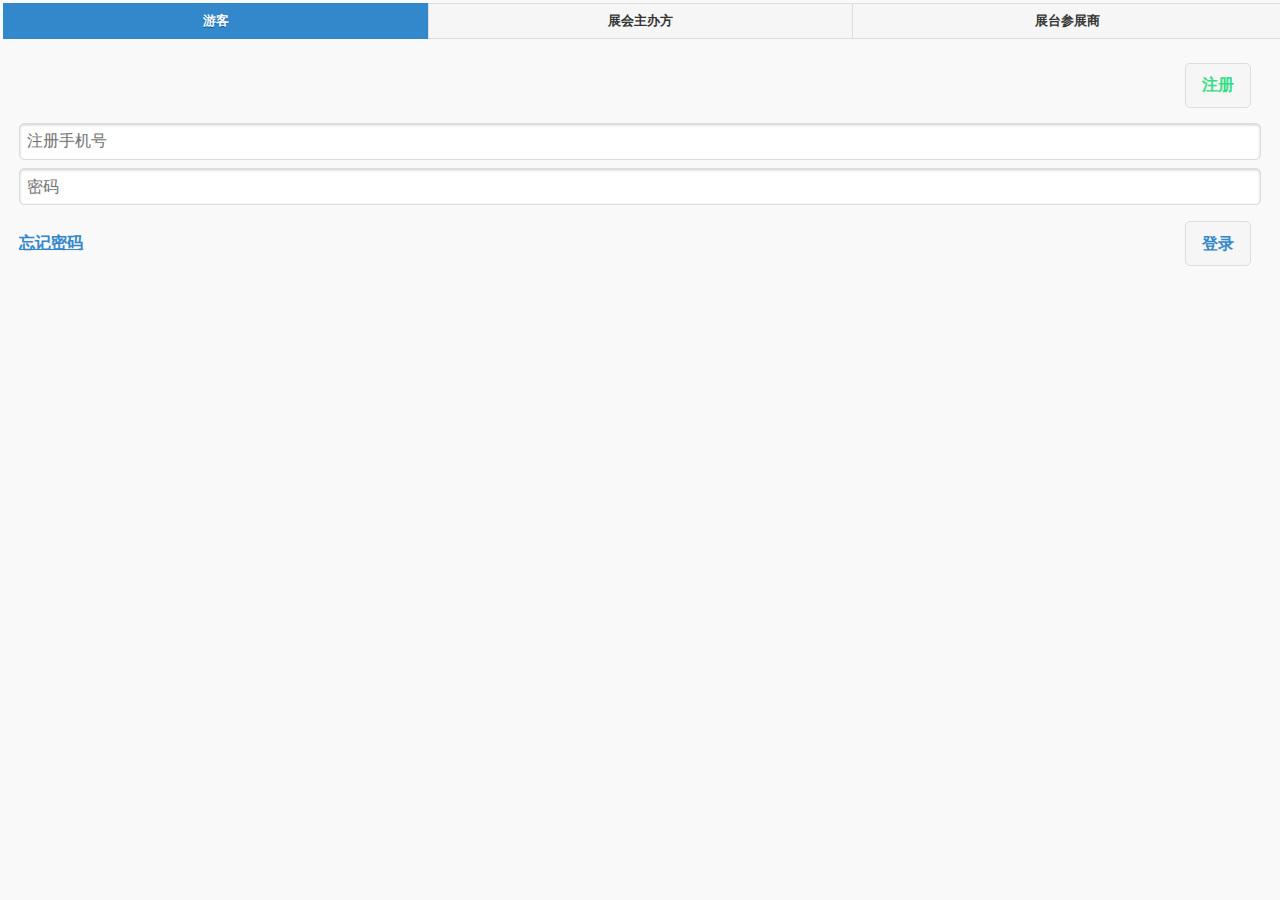
<file: WebContent/index.html>
<!DOCTYPE html>
<html>
	<head>
		<title>智展</title>
		<meta http-equiv="Content-Type" content="text/html; charset=UTF-8">
		<meta name="viewport" content="width=device-width, initial-scale=1">
		<link rel="stylesheet" href="css/jquery.mobile-1.4.5.min.css">
		<link rel="stylesheet" href="css/smartdoor.css">
		<script src="js/jquery-2.1.4.min.js"></script>
		<script src="js/jquery.mobile-1.4.5.min.js"></script>
		<script src="js/smartdoor.js"></script>
	</head>

	<body>
		<div class="coverPage"></div>
		<div data-role="popup" id="errorMessage">
		</div>
		<div data-role="tabs" id="tabs">
			<div data-role="navbar">
				<ul>
					<li>
						<a href="#guest" data-ajax="false" class="ui-btn-active">游客</a>
					</li>
					<li>
						<a href="#exhibition" data-ajax="false">展会主办方</a>
					</li>
					<li>
						<a href="#stage" data-ajax="false">展台参展商</a>
					</li>
				</ul>
			</div>
			<div id="guest" class="ui-content">
				<div style="width:100%;height:60px;">
					<div id="guestSignUp" class="ui-input-btn ui-btn ui-btn-inline ui-corner-all rightContainer signUp">注册<input type="button" data-enhanced="true" value="注册"></div>
				</div>
				<input type="tel" name="username" id="username" value="" placeholder="注册手机号">
				<input type="password" name="password" id="password" value="" placeholder="密码">
				<div style="width:100%;height:60px;">
					<div class="leftContainer middle60px">
						<a class="resetPassword" href="#">忘记密码</a>
					</div>
					<div id="guestSignIn" class="ui-input-btn ui-btn ui-btn-inline ui-corner-all rightContainer signIn">登录<input type="button" data-enhanced="true" value="登录"></div>
				</div>
			</div>
			<div id="exhibition" class="ui-content">
				<div style="width:100%;height:60px;">
					<div id="exhibitionSignUp" class="ui-input-btn ui-btn ui-btn-inline ui-corner-all rightContainer signUp">注册<input type="button" data-enhanced="true" value="注册"></div>
				</div>
				<input type="tel" name="username" id="username" value="" placeholder="注册手机号">
				<input type="password" name="password" id="password" value="" placeholder="密码">
				<div style="width:100%;height:60px;">
					<div class="leftContainer middle60px">
						<a class="resetPassword" href="#">忘记密码</a>
					</div>
					<div id="exhibitionSignIn" class="ui-input-btn ui-btn ui-btn-inline ui-corner-all rightContainer signIn">登录<input type="button" data-enhanced="true" value="登录"></div>
				</div>
			</div>
			<div id="stage" class="ui-content">
				<div style="width:100%;height:60px;">
					<div id="stageSignUp" class="ui-input-btn ui-btn ui-btn-inline ui-corner-all rightContainer signUp">注册<input type="button" data-enhanced="true" value="注册"></div>
				</div>
				<input type="tel" name="username" id="username" value="" placeholder="注册手机号">
				<input type="password" name="password" id="password" value="" placeholder="密码">
				<div style="width:100%;height:60px;">
					<div class="leftContainer middle60px">
						<a class="resetPassword" href="#">忘记密码</a>
					</div>
					<div id="stageSignIn" class="ui-input-btn ui-btn ui-btn-inline ui-corner-all rightContainer signIn">登录<input type="button" data-enhanced="true" value="登录"></div>
				</div>
			</div>
		</div>
	</body>
</html>
</file>
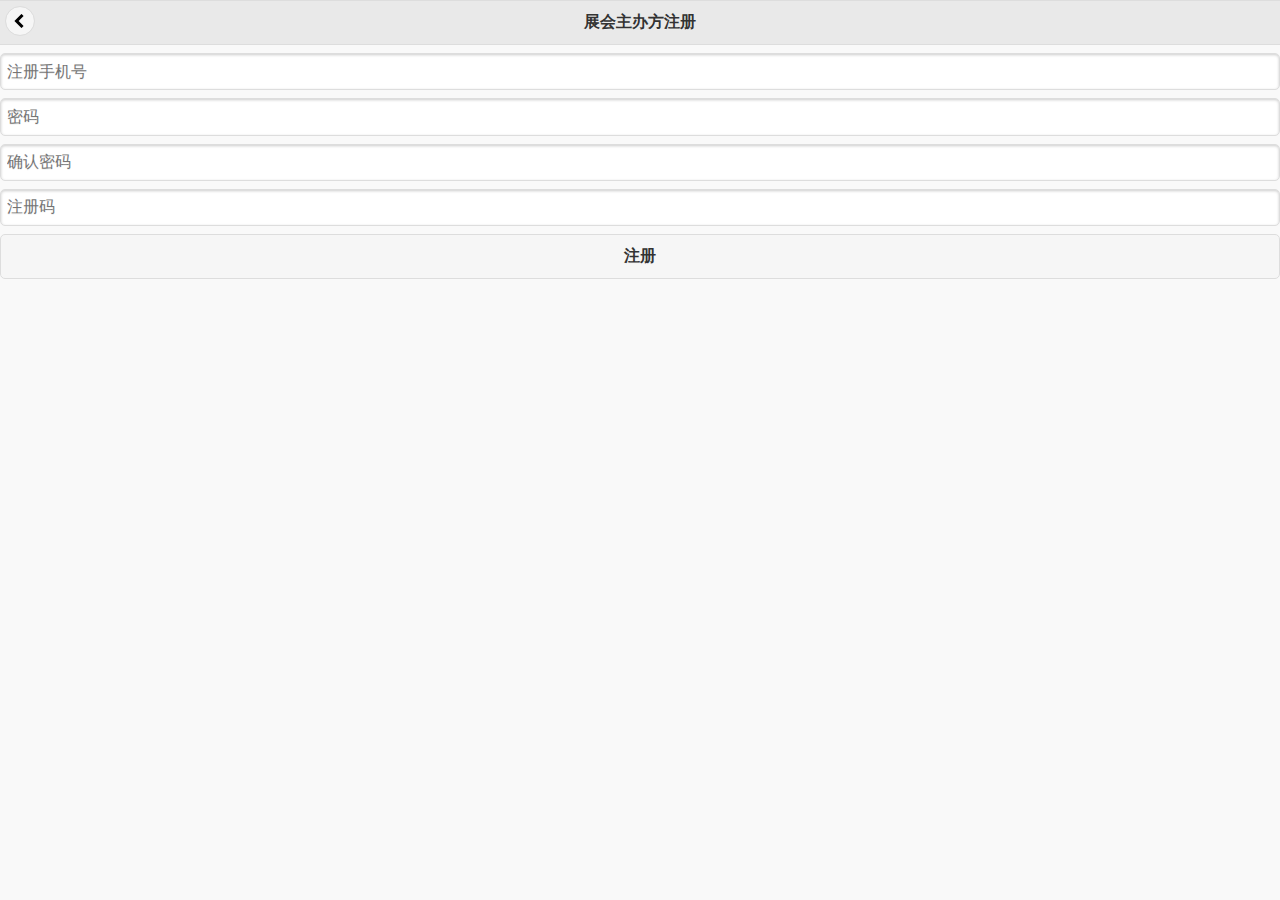
<file: WebContent/login/exhibitionsignup.html>
<!DOCTYPE html>
<html>
	<head>
		<title>主办方注册</title>
		<meta http-equiv="Content-Type" content="text/html; charset=UTF-8">
		<meta name="viewport" content="width=device-width, initial-scale=1">
		<link rel="stylesheet" href="../css/jquery.mobile-1.4.5.min.css">
		<link rel="stylesheet" href="../css/sign.css">
		<script src="../js/jquery-2.1.4.min.js"></script>
		<script src="../js/jquery.mobile-1.4.5.min.js"></script>
		<script src="../js/sign.js"></script>
	</head>

	<body>
		<div class="coverPage"></div>
		<div data-role="header" data-theme="a">
			<a href="javascript:history.go(-1);" data-rel="back" class="ui-btn ui-btn-left ui-alt-icon ui-nodisc-icon ui-corner-all ui-btn-icon-notext ui-icon-carat-l">Back</a>
			<h1>展会主办方注册</h1>
		</div><!-- /header -->
		<input type="hidden" name="type" id="type" value="2">
		<input type="tel" name="username" id="username" value="" placeholder="注册手机号">
		<input type="password" name="password1" id="password1" value="" placeholder="密码">
		<input type="password" name="password2" id="password2" value="" placeholder="确认密码">
		<input type="text" name="code" id="code" value="" placeholder="注册码">
		<div id="register" class="ui-input-btn ui-btn ui-corner-all">注册<input type="button" data-enhanced="true" value="注册"></div>
	</body>
</html>
</file>
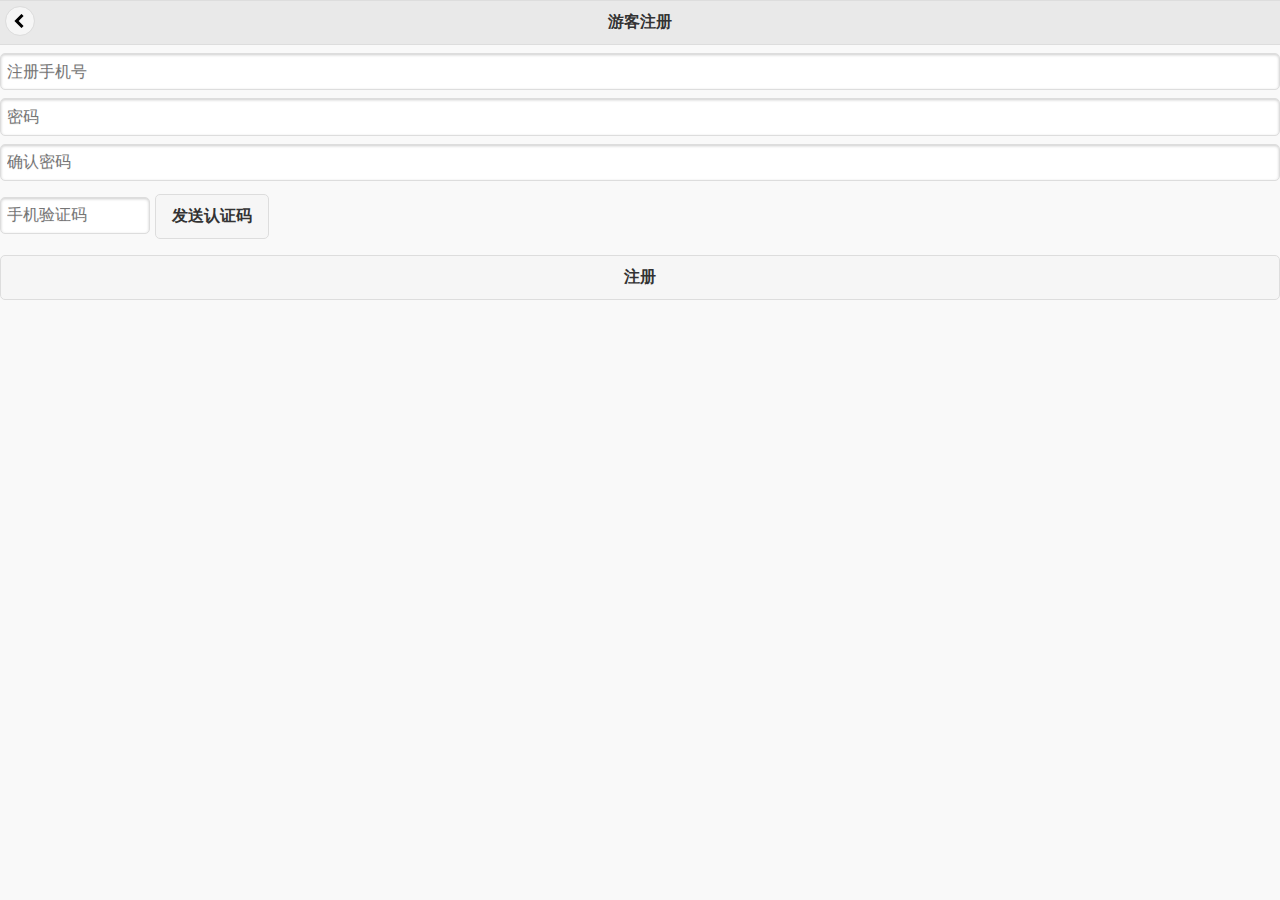
<file: WebContent/login/guestsignup.html>
<!DOCTYPE html>
<html>
	<head>
		<title>游客注册</title>
		<meta http-equiv="Content-Type" content="text/html; charset=UTF-8">
		<meta name="viewport" content="width=device-width, initial-scale=1">
		<link rel="stylesheet" href="../css/jquery.mobile-1.4.5.min.css">
		<link rel="stylesheet" href="../css/sign.css">
		<script src="../js/jquery-2.1.4.min.js"></script>
		<script src="../js/jquery.mobile-1.4.5.min.js"></script>
		<script src="../js/sign.js"></script>
	</head>

	<body>
		<div class="coverPage"></div>
		<div data-role="popup" id="errorMessage">
		</div>
		<div data-role="header" data-theme="a">
			<a href="javascript:history.go(-1);" data-rel="back" class="ui-btn ui-btn-left ui-alt-icon ui-nodisc-icon ui-corner-all ui-btn-icon-notext ui-icon-carat-l">Back</a>
			<h1>游客注册</h1>
		</div><!-- /header -->
		<input type="hidden" name="type" id="type" value="1">
		<input type="tel" name="username" id="username" value="" placeholder="注册手机号">
		<input type="password" name="password1" id="password1" value="" placeholder="密码">
		<input type="password" name="password2" id="password2" value="" placeholder="确认密码">
		<div>
			<div class="leftContainer">
				<input type="text" name="code" id="code" value="" placeholder="手机验证码">
			</div>
			<div id="sendCode" class="ui-input-btn ui-btn ui-btn-inline ui-corner-all siblingContainer">发送认证码<input type="button" data-enhanced="true" value="发送认证码"></div>
		</div>
		<span id="codeTag"></span>
		<div id="register" class="ui-input-btn ui-btn ui-corner-all">注册<input type="button" data-enhanced="true" value="注册"></div>
	</body>
</html>
</file>
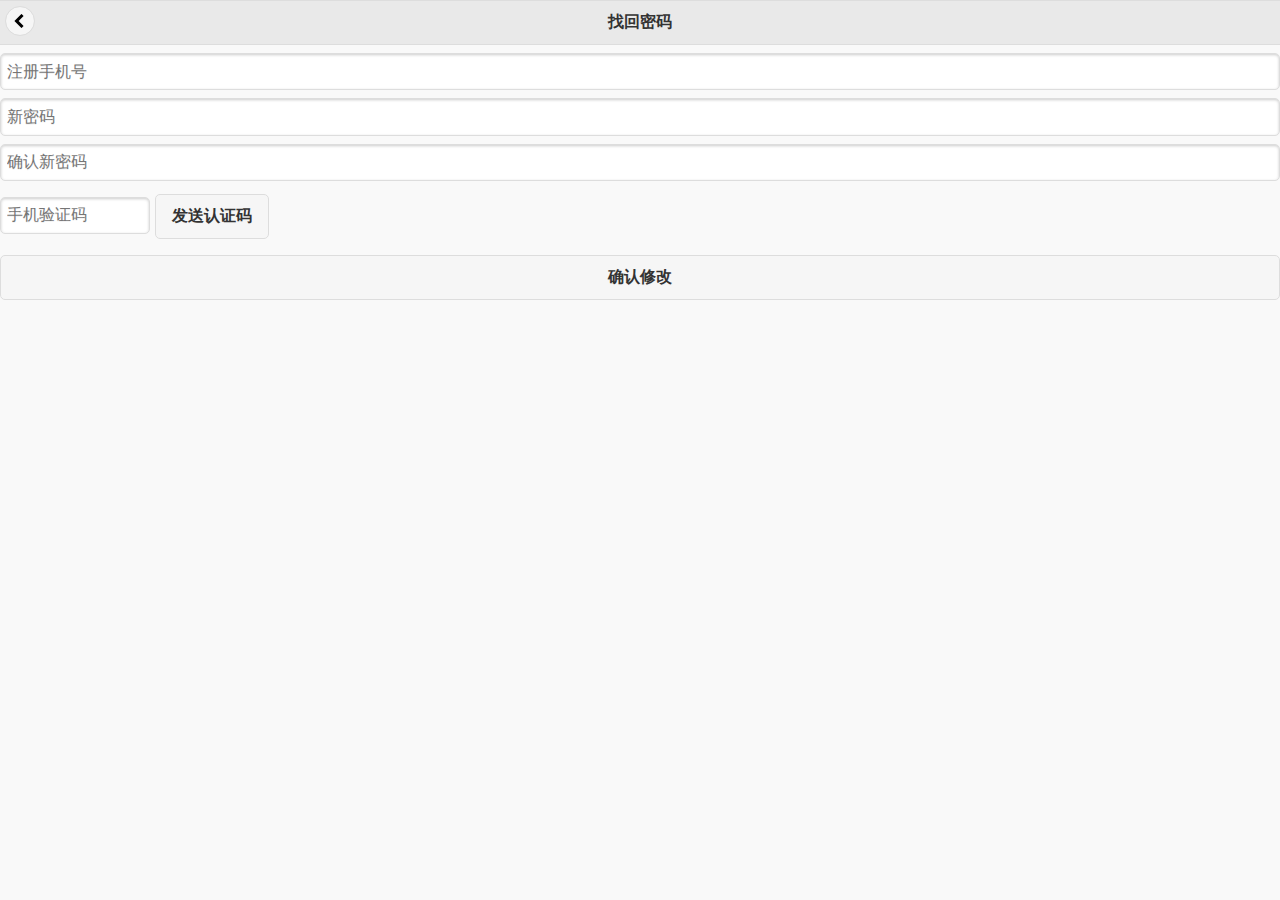
<file: WebContent/login/password.html>
<!DOCTYPE html>
<html>
	<head>
		<title>找回密码</title>
		<meta http-equiv="Content-Type" content="text/html; charset=UTF-8">
		<meta name="viewport" content="width=device-width, initial-scale=1">
		<link rel="stylesheet" href="../css/jquery.mobile-1.4.5.min.css">
		<link rel="stylesheet" href="../css/sign.css">
		<script src="../js/jquery-2.1.4.min.js"></script>
		<script src="../js/jquery.mobile-1.4.5.min.js"></script>
		<script src="../js/sign.js"></script>
	</head>

	<body>
		<div class="coverPage"></div>
		<div data-role="popup" id="errorMessage">
		</div>
		<div data-role="header" data-theme="a">
			<a href="javascript:history.go(-1);" data-rel="back" class="ui-btn ui-btn-left ui-alt-icon ui-nodisc-icon ui-corner-all ui-btn-icon-notext ui-icon-carat-l">Back</a>
			<h1>找回密码</h1>
		</div><!-- /header -->
		<input type="hidden" name="requireUserIsExist" id="requireUserIsExist" value="1">
		<input type="tel" name="username" id="username" value="" placeholder="注册手机号">
		<input type="password" name="password1" id="password1" value="" placeholder="新密码">
		<input type="password" name="password2" id="password2" value="" placeholder="确认新密码">
		<div>
			<div class="leftContainer">
				<input type="text" name="code" id="code" value="" placeholder="手机验证码">
			</div>
			<div id="sendCode" class="ui-input-btn ui-btn ui-btn-inline ui-corner-all siblingContainer">发送认证码<input type="button" data-enhanced="true" value="发送认证码"></div>
		</div>
		<span id="codeTag"></span>
		<div id="editConfirm" class="ui-input-btn ui-btn ui-corner-all">确认修改<input type="button" data-enhanced="true" value="确认修改"></div>
	</body>
</html>
</file>
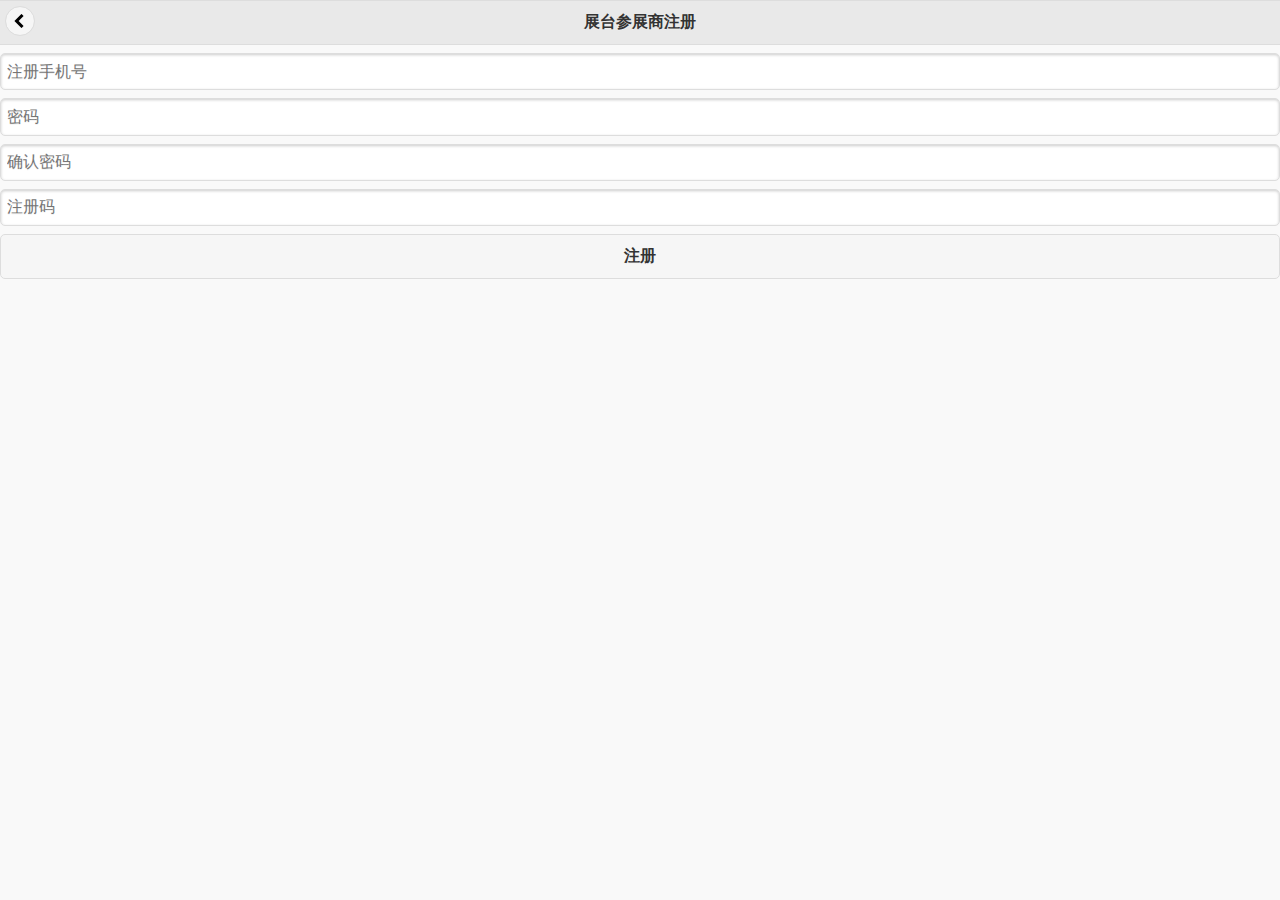
<file: WebContent/login/stagesignup.html>
<!DOCTYPE html>
<html>
	<head>
		<title>参展商注册</title>
		<meta http-equiv="Content-Type" content="text/html; charset=UTF-8">
		<meta name="viewport" content="width=device-width, initial-scale=1">
		<link rel="stylesheet" href="../css/jquery.mobile-1.4.5.min.css">
		<link rel="stylesheet" href="../css/sign.css">
		<script src="../js/jquery-2.1.4.min.js"></script>
		<script src="../js/jquery.mobile-1.4.5.min.js"></script>
		<script src="../js/sign.js"></script>
	</head>

	<body>
		<div class="coverPage"></div>
		<div data-role="header" data-theme="a">
			<a href="javascript:history.go(-1);" data-rel="back" class="ui-btn ui-btn-left ui-alt-icon ui-nodisc-icon ui-corner-all ui-btn-icon-notext ui-icon-carat-l">Back</a>
			<h1>展台参展商注册</h1>
		</div><!-- /header -->
		<input type="hidden" name="type" id="type" value="3">
		<input type="tel" name="username" id="username" value="" placeholder="注册手机号">
		<input type="password" name="password1" id="password1" value="" placeholder="密码">
		<input type="password" name="password2" id="password2" value="" placeholder="确认密码">
		<input type="text" name="code" id="code" value="" placeholder="注册码">
		<div id="register" class="ui-input-btn ui-btn ui-corner-all">注册<input type="button" data-enhanced="true" value="注册"></div>
	</body>
</html>
</file>
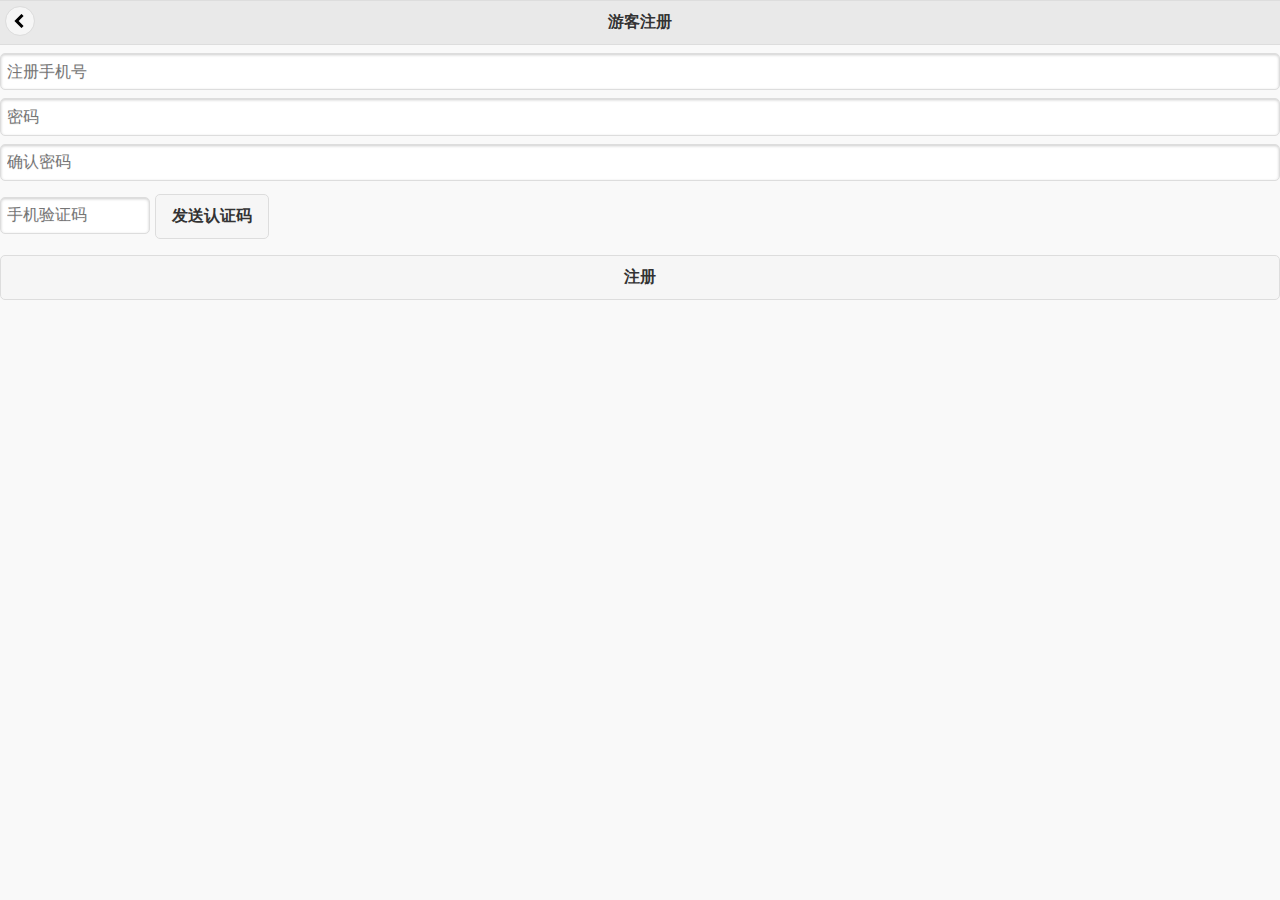
<file: WebRoot/login/guestsignup.html>
<!DOCTYPE html>
<html>
	<head>
		<title>index.html</title>
		<meta http-equiv="Content-Type" content="text/html; charset=UTF-8">
		<meta name="viewport" content="width=device-width, initial-scale=1">
		<link rel="stylesheet" href="../css/jquery.mobile-1.4.5.min.css">
		<link rel="stylesheet" href="../css/sign.css">
		<script src="../js/jquery-2.1.4.min.js"></script>
		<script src="../js/jquery.mobile-1.4.5.min.js"></script>
		<script src="../js/sign.js"></script>
	</head>

	<body>
		<div class="coverPage"></div>
		<div data-role="header" data-theme="a">
			<a href="javascript:history.go(-1);" data-rel="back" class="ui-btn ui-btn-left ui-alt-icon ui-nodisc-icon ui-corner-all ui-btn-icon-notext ui-icon-carat-l">Back</a>
			<h1>游客注册</h1>
		</div><!-- /header -->
		<input type="tel" name="username" id="username" value="" placeholder="注册手机号">
		<input type="password" name="password1" id="password1" value="" placeholder="密码">
		<input type="password" name="password2" id="password2" value="" placeholder="确认密码">
		<div>
			<div class="leftContainer">
				<input type="text" name="code" id="code" value="" placeholder="手机验证码">
			</div>
			<div id="sendCode" class="ui-input-btn ui-btn ui-btn-inline ui-corner-all siblingContainer">发送认证码<input type="button" data-enhanced="true" value="发送认证码"></div>
		</div>
		<div id="register" class="ui-input-btn ui-btn ui-corner-all">注册<input type="button" data-enhanced="true" value="注册"></div>
	</body>
</html>
</file>
<file: WebContent/css/smartdoor.css>
.rightContainer {
	float:right;
}

.leftContainer {
	float:left;
}

.signIn {
	color:#38c!important;
}

.signUp {
	color:#3D8!important;
}

.middle60px {
	line-height:60px;
}

.coverPage {
	position:absolute;
	top:0px;
	left:0px;
	width:100%;
	height:100%;
	display:none;
	background-color:white;
	opacity:0.5;
	z-index:9999;
}

#errorMessage {
	padding: 15px;
	background-color: #F4F502;
	font-weight: bold;
	font-size: 15px;
}
</file>
<file: WebContent/css/sign.css>
.siblingContainer {
	margin-top:5px;
	margin-left: 5px;
}

.leftContainer {
	float:left;
	width:150px;
}

.middle60px {
	line-height:60px;
}

.coverPage {
	position:absolute;
	top:0px;
	left:0px;
	width:100%;
	height:100%;
	display:none;
	background-color:white;
	opacity:0.5;
	z-index:9999;
}

#errorMessage {
	padding: 15px;
	background-color: #F4F502;
	font-weight: bold;
	font-size: 15px;
}

#codeTag {
	display: none;
	padding-left: 5px;	
}
</file>
<file: WebRoot/css/sign.css>
.siblingContainer {
	margin-top:5px;
	margin-left: 5px;
}

.leftContainer {
	float:left;
	width:150px;
}

.middle60px {
	line-height:60px;
}

.coverPage {
	position:absolute;
	top:0px;
	left:0px;
	width:100%;
	height:100%;
	display:none;
	background-color:white;
	opacity:0.5;
	z-index:9999;
}
</file>
